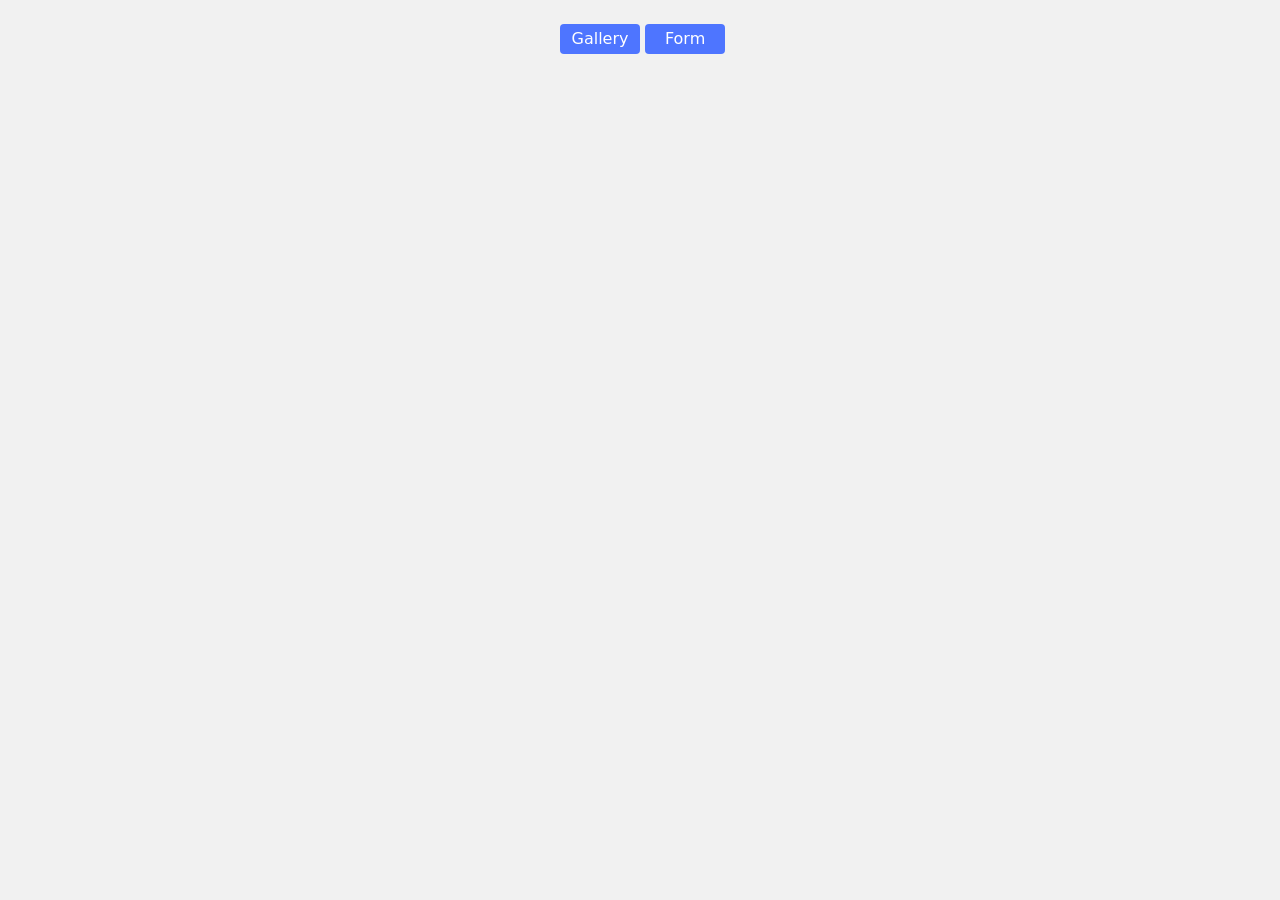
<file: src/index.html>
<!DOCTYPE html>
<html lang="en">
  <head>
    <meta charset="UTF-8" />
    <link rel="icon" type="image/svg+xml" href="/favicon.svg" />
    <meta name="viewport" content="width=device-width, initial-scale=1.0" />
    <title>goit-js-hw-09</title>
    <link rel="stylesheet" href="https://cdnjs.cloudflare.com/ajax/libs/modern-normalize/3.0.1/modern-normalize.min.css" integrity="sha512-q6WgHqiHlKyOqslT/lgBgodhd03Wp4BEqKeW6nNtlOY4quzyG3VoQKFrieaCeSnuVseNKRGpGeDU3qPmabCANg==" crossorigin="anonymous" referrerpolicy="no-referrer" />
    <link rel="stylesheet" href="./css/styles.css" />
  </head>
  <body>
    <load src="./partials/header.html" icon-path="img/sprite.svg#logo" />

    <main>
       <ul>
         <li class="main-link"><a href="./1-gallery.html">Gallery</a></li>
         <li class="main-link"><a href="./2-form.html">Form</a></li>
       </ul>
      
    </main>

    <load src="./partials/footer.html" />

  
  </body>
</html>
</file>
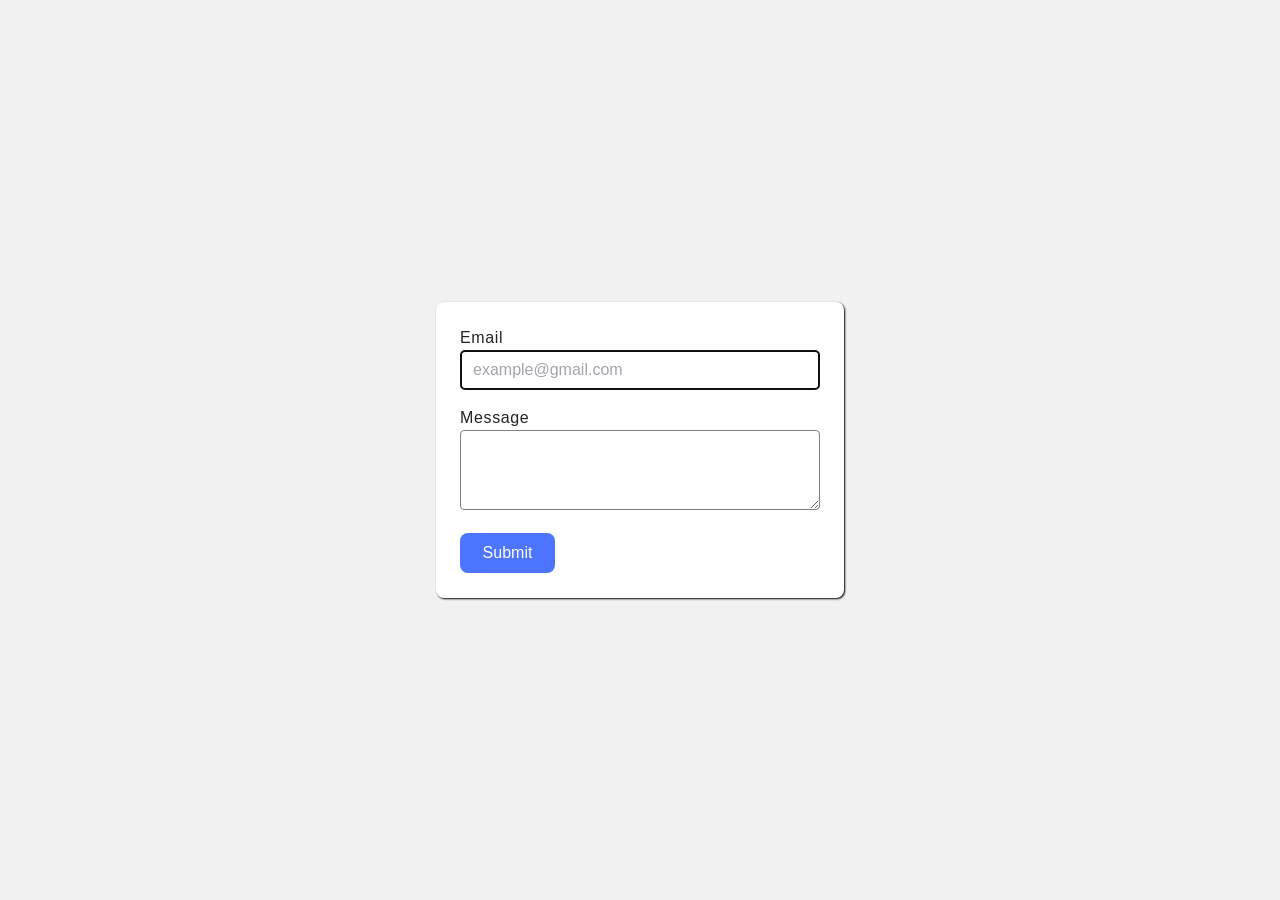
<file: src/2-form.html>
<!DOCTYPE html>
<html lang="en">
  <head>
    <meta charset="UTF-8" />
    <meta http-equiv="X-UA-Compatible" content="IE=edge" />
    <meta name="viewport" content="width=device-width, initial-scale=1.0" />
    <title>Form</title>
    <link rel="stylesheet" href="https://cdnjs.cloudflare.com/ajax/libs/modern-normalize/3.0.1/modern-normalize.min.css" integrity="sha512-q6WgHqiHlKyOqslT/lgBgodhd03Wp4BEqKeW6nNtlOY4quzyG3VoQKFrieaCeSnuVseNKRGpGeDU3qPmabCANg==" crossorigin="anonymous" referrerpolicy="no-referrer" />
    <link rel="stylesheet" href="https://cdnjs.cloudflare.com/ajax/libs/modern-normalize/3.0.1/modern-normalize.min.css" integrity="sha512-q6WgHqiHlKyOqslT/lgBgodhd03Wp4BEqKeW6nNtlOY4quzyG3VoQKFrieaCeSnuVseNKRGpGeDU3qPmabCANg==" crossorigin="anonymous" referrerpolicy="no-referrer" />
    <link rel="stylesheet" href="./css/styles.css" />
    <link rel="stylesheet" href="./css/form.css" />
  </head>
  <body>
    <load
      src="./partials/header.html"
      icon-path="./img/sprite.svg#logo"
      highlight-curr="active"
    />

    <main>
      <form class="feedback-form" autocomplete="off" action="">
        <lable>Email
          <input type="email" name="email" autofocus placeholder="example@gmail.com"/>
        </lable>
          <lable>Message
            <textarea name="message" rows="8" placeholder="Enter your message here..."></textarea>
          </lable>
        <button class="sub-btn" type="submit">Submit</button>
      </form>
     
    </main>

    <load src="./partials/footer.html" />
    <script type="module" src="./js/2-form.js"></script>
  </body>
</html>
</file>
<file: src/css/styles.css>
/**
  |============================
  | include css partials with
  | default @import url()
  |============================
*/
/* Common styles */
@import url('./reset.css');
@import url('./base.css');
@import url('./container.css');

/* Sections style */
@import url('./header.css');
@import url('./back-link.css');
@import url('./footer.css');
@import url('./gallery.css');
</file>
<file: src/css/form.css>
.feedback-form{
    font-family: "Monserrat", sans-serif;
    font-weight: 400;
    font-size: 16px;

    display: flex;
    flex-direction: column;
    position: absolute;
    top: 50%;
    left: 50%;
    transform: translate(-50%, -50%);
    /* align-items: flex-start; */
    /* justify-content: flex-start; */
    gap: 16px;
    border-radius: 8px;
    padding: 24px;
    width: 408px;
    height: 296px;
     line-height: 1.5;
    letter-spacing: 0.04em;
    background-color: #fff;
    box-shadow: 1px 1px 2px black;
    text-align: left;
}
label {
    /* width: 360px;
    height: 72px; */
    display: flex;
    flex-direction: column;
   
    color: #2e2f42;
    /* align-items: flex-start; */
    /* justify-content:left; */
    /* text-align: left; */
    gap: 8px;
}
input{
    width: 360px;
    height: 40px;
    border: 1px solid #808080;
    border-radius: 4px;
    padding-left: 12px;

}
input::placeholder {
    color: transparent;
}
input:focus::placeholder {
    color: #2e2f4270;
    
}
input:hover,
textarea:hover {
    border: 1px solid #000;
}
input:hover::placeholder,
textarea:hover::placeholder {
  color: #2e2f4270;  
}

textarea{
     width: 360px;
    height: 80px;
    border: 1px solid #808080;
    border-radius: 4px;
    padding-left: 12px;
    padding-top: 8px;
}
textarea::placeholder {
    color: transparent;
}
textarea:focus::placeholder {
    color: #2e2f4270;
}
.sub-btn {
    width: 95px;
    height: 40px;
    border-radius: 8px;
    padding: 8px 16px;
    display: flex;
    align-items: center;
    justify-content: center;
    border: none;
    background: #4e75ff;
    color: #fff;
    font-weight: 500;
    cursor: pointer;
    transition: transform 150ms;
}
.sub-btn:hover {
    background: #6c8cff;
    box-shadow: 1px 1px 2px black;
    transform: scale(1.01);
}
</file>
